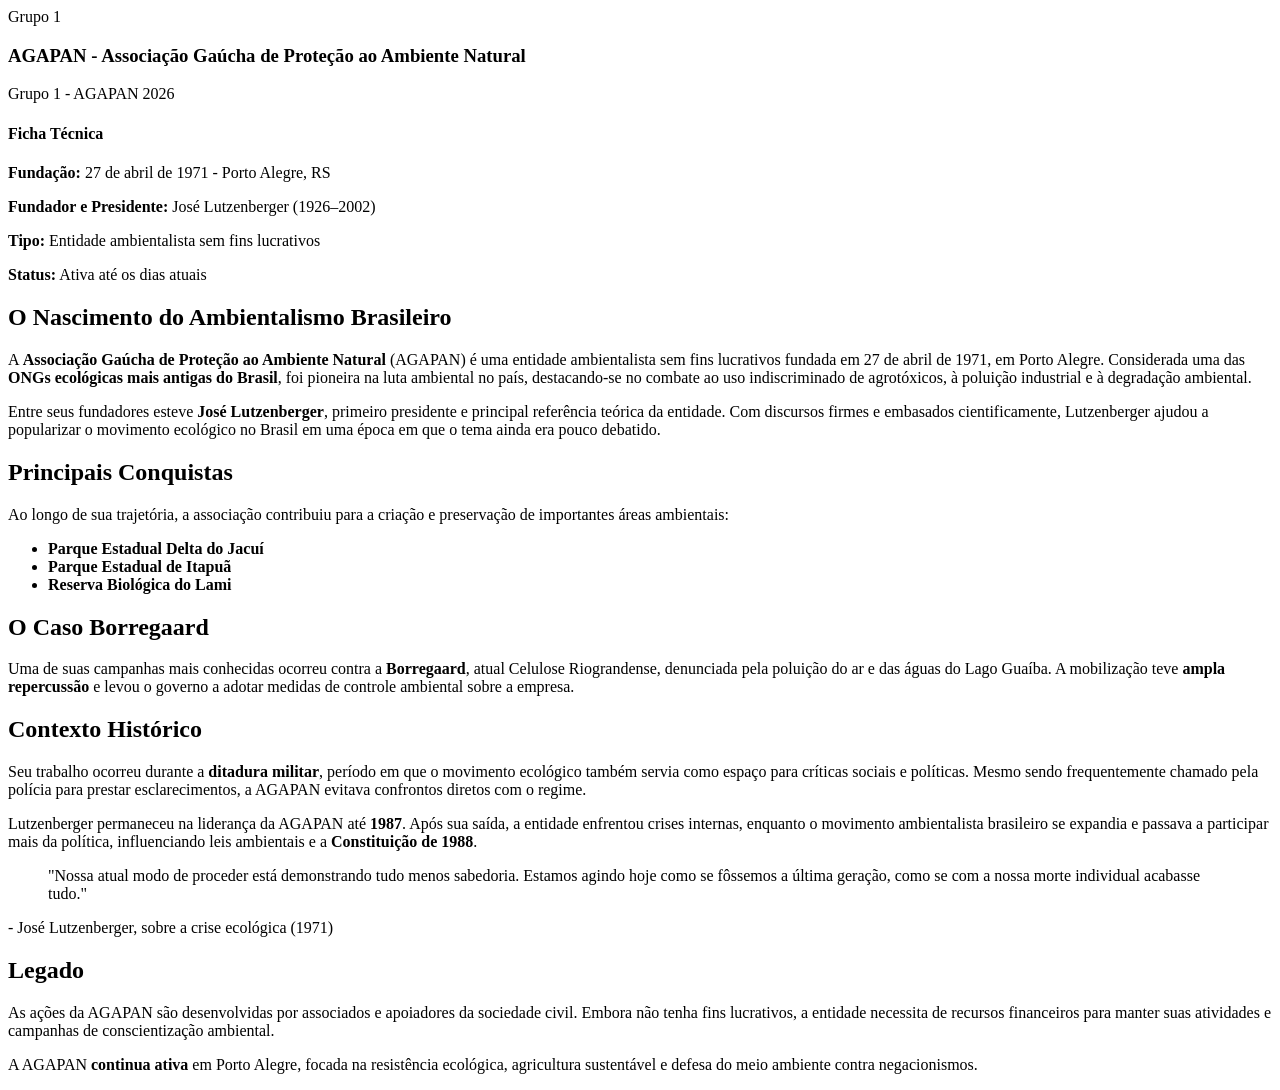
<file: artigos/artigo-agapan.html>
<!DOCTYPE html>
<html lang="pt-BR">
<head>
    <meta charset="UTF-8">
    <meta name="viewport" content="width=device-width, initial-scale=1.0">
    <title>AGAPAN - José Lutzenberger</title>
</head>
<body>
    <div class="article-full-content">
        <span class="article-tag">Grupo 1</span>
        
        <h3>AGAPAN - Associação Gaúcha de Proteção ao Ambiente Natural</h3>
        
        <div class="article-meta">
            <span class="meta-author">Grupo 1 - AGAPAN</span>
            <span class="meta-date">2026</span>
        </div>
        
        <div class="article-body">
            <div class="highlight-box">
                <h4>Ficha Técnica</h4>
                <p><strong>Fundação:</strong> 27 de abril de 1971 - Porto Alegre, RS</p>
                <p><strong>Fundador e Presidente:</strong> José Lutzenberger (1926–2002)</p>
                <p><strong>Tipo:</strong> Entidade ambientalista sem fins lucrativos</p>
                <p><strong>Status:</strong> Ativa até os dias atuais</p>
            </div>

            <h2>O Nascimento do Ambientalismo Brasileiro</h2>
            
            <p>A <strong>Associação Gaúcha de Proteção ao Ambiente Natural</strong> (AGAPAN) é uma entidade ambientalista sem fins lucrativos fundada em 27 de abril de 1971, em Porto Alegre. Considerada uma das <strong>ONGs ecológicas mais antigas do Brasil</strong>, foi pioneira na luta ambiental no país, destacando-se no combate ao uso indiscriminado de agrotóxicos, à poluição industrial e à degradação ambiental.</p>
            
            <p>Entre seus fundadores esteve <strong>José Lutzenberger</strong>, primeiro presidente e principal referência teórica da entidade. Com discursos firmes e embasados cientificamente, Lutzenberger ajudou a popularizar o movimento ecológico no Brasil em uma época em que o tema ainda era pouco debatido.</p>

            <h2>Principais Conquistas</h2>
            
            <p>Ao longo de sua trajetória, a associação contribuiu para a criação e preservação de importantes áreas ambientais:</p>
            
            <ul>
                <li><strong>Parque Estadual Delta do Jacuí</strong></li>
                <li><strong>Parque Estadual de Itapuã</strong></li>
                <li><strong>Reserva Biológica do Lami</strong></li>
            </ul>

            <h2>O Caso Borregaard</h2>
            
            <p>Uma de suas campanhas mais conhecidas ocorreu contra a <strong>Borregaard</strong>, atual Celulose Riograndense, denunciada pela poluição do ar e das águas do Lago Guaíba. A mobilização teve <strong>ampla repercussão</strong> e levou o governo a adotar medidas de controle ambiental sobre a empresa.</p>

            <h2>Contexto Histórico</h2>
            
            <p>Seu trabalho ocorreu durante a <strong>ditadura militar</strong>, período em que o movimento ecológico também servia como espaço para críticas sociais e políticas. Mesmo sendo frequentemente chamado pela polícia para prestar esclarecimentos, a AGAPAN evitava confrontos diretos com o regime.</p>
            
            <p>Lutzenberger permaneceu na liderança da AGAPAN até <strong>1987</strong>. Após sua saída, a entidade enfrentou crises internas, enquanto o movimento ambientalista brasileiro se expandia e passava a participar mais da política, influenciando leis ambientais e a <strong>Constituição de 1988</strong>.</p>

            <blockquote>
                <p>"Nossa atual modo de proceder está demonstrando tudo menos sabedoria. Estamos agindo hoje como se fôssemos a última geração, como se com a nossa morte individual acabasse tudo."</p>
            </blockquote>
            <p class="reference">- José Lutzenberger, sobre a crise ecológica (1971)</p>

            <h2>Legado</h2>
            
            <p>As ações da AGAPAN são desenvolvidas por associados e apoiadores da sociedade civil. Embora não tenha fins lucrativos, a entidade necessita de recursos financeiros para manter suas atividades e campanhas de conscientização ambiental.</p>
            
            <p>A AGAPAN <strong>continua ativa</strong> em Porto Alegre, focada na resistência ecológica, agricultura sustentável e defesa do meio ambiente contra negacionismos.</p>
        </div>
    </div>
</body>
</html>
</file>
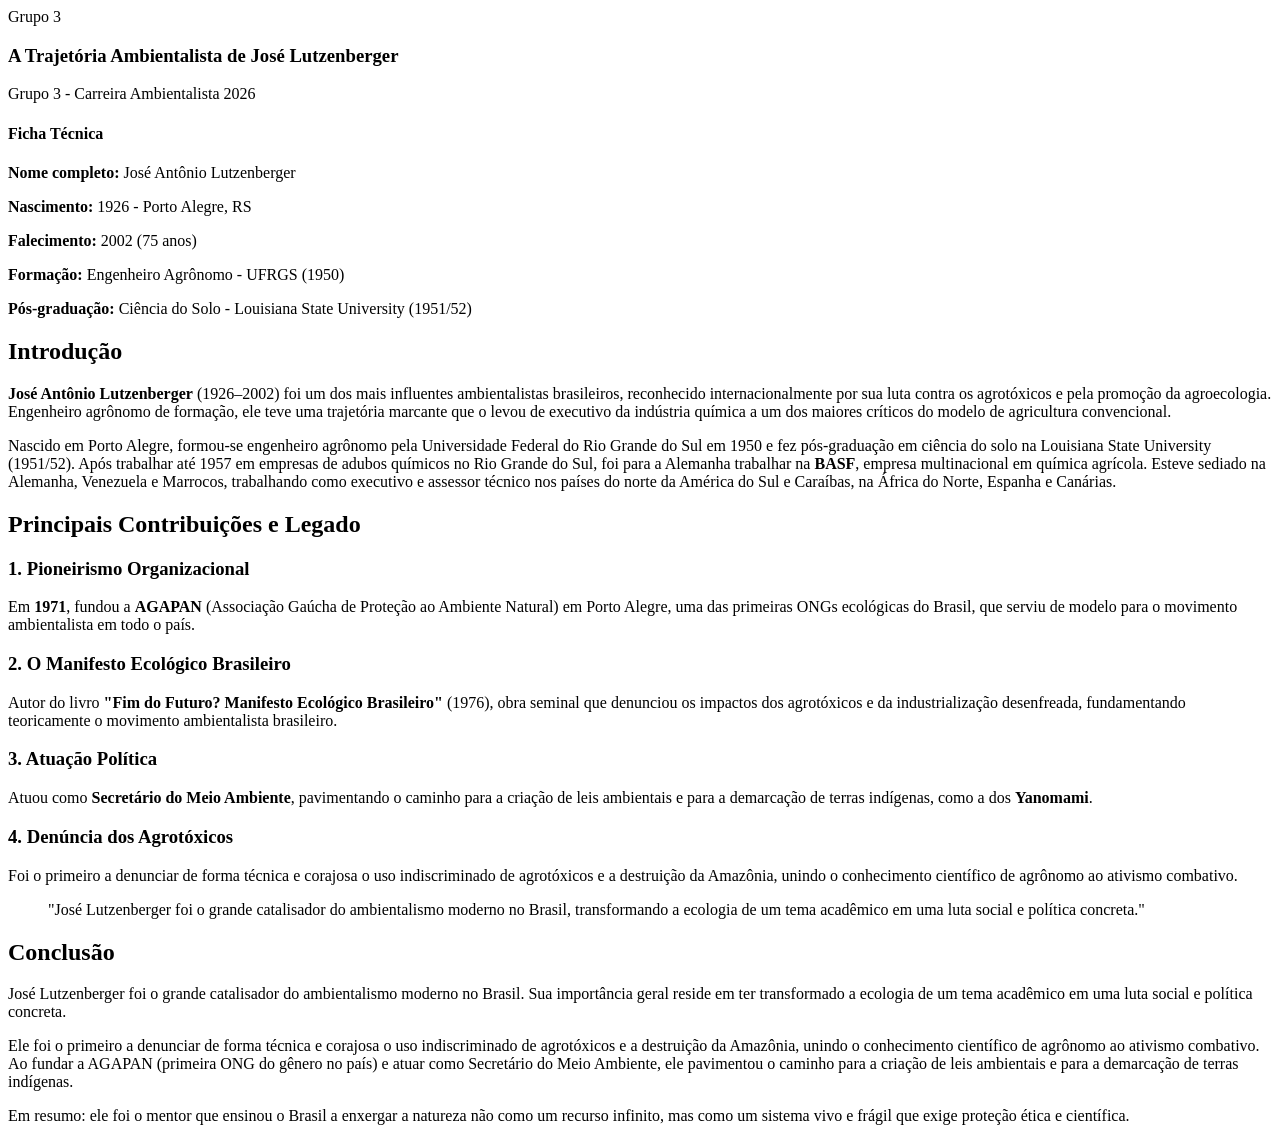
<file: artigos/artigo-carreira-ambientalista.html>
<!DOCTYPE html>
<html lang="pt-BR">
<head>
    <meta charset="UTF-8">
    <meta name="viewport" content="width=device-width, initial-scale=1.0">
    <title>Carreira Ambientalista - José Lutzenberger</title>
</head>
<body>
    <div class="article-full-content">
        <span class="article-tag">Grupo 3</span>
        
        <h3>A Trajetória Ambientalista de José Lutzenberger</h3>
        
        <div class="article-meta">
            <span class="meta-author">Grupo 3 - Carreira Ambientalista</span>
            <span class="meta-date">2026</span>
        </div>
        
        <div class="article-body">
            <div class="highlight-box">
                <h4>Ficha Técnica</h4>
                <p><strong>Nome completo:</strong> José Antônio Lutzenberger</p>
                <p><strong>Nascimento:</strong> 1926 - Porto Alegre, RS</p>
                <p><strong>Falecimento:</strong> 2002 (75 anos)</p>
                <p><strong>Formação:</strong> Engenheiro Agrônomo - UFRGS (1950)</p>
                <p><strong>Pós-graduação:</strong> Ciência do Solo - Louisiana State University (1951/52)</p>
            </div>

            <h2>Introdução</h2>
            
            <p><strong>José Antônio Lutzenberger</strong> (1926–2002) foi um dos mais influentes ambientalistas brasileiros, reconhecido internacionalmente por sua luta contra os agrotóxicos e pela promoção da agroecologia. Engenheiro agrônomo de formação, ele teve uma trajetória marcante que o levou de executivo da indústria química a um dos maiores críticos do modelo de agricultura convencional.</p>
            
            <p>Nascido em Porto Alegre, formou-se engenheiro agrônomo pela Universidade Federal do Rio Grande do Sul em 1950 e fez pós-graduação em ciência do solo na Louisiana State University (1951/52). Após trabalhar até 1957 em empresas de adubos químicos no Rio Grande do Sul, foi para a Alemanha trabalhar na <strong>BASF</strong>, empresa multinacional em química agrícola. Esteve sediado na Alemanha, Venezuela e Marrocos, trabalhando como executivo e assessor técnico nos países do norte da América do Sul e Caraíbas, na África do Norte, Espanha e Canárias.</p>

            <h2>Principais Contribuições e Legado</h2>
            
            <h3>1. Pioneirismo Organizacional</h3>
            <p>Em <strong>1971</strong>, fundou a <strong>AGAPAN</strong> (Associação Gaúcha de Proteção ao Ambiente Natural) em Porto Alegre, uma das primeiras ONGs ecológicas do Brasil, que serviu de modelo para o movimento ambientalista em todo o país.</p>
            
            <h3>2. O Manifesto Ecológico Brasileiro</h3>
            <p>Autor do livro <strong>"Fim do Futuro? Manifesto Ecológico Brasileiro"</strong> (1976), obra seminal que denunciou os impactos dos agrotóxicos e da industrialização desenfreada, fundamentando teoricamente o movimento ambientalista brasileiro.</p>
            
            <h3>3. Atuação Política</h3>
            <p>Atuou como <strong>Secretário do Meio Ambiente</strong>, pavimentando o caminho para a criação de leis ambientais e para a demarcação de terras indígenas, como a dos <strong>Yanomami</strong>.</p>
            
            <h3>4. Denúncia dos Agrotóxicos</h3>
            <p>Foi o primeiro a denunciar de forma técnica e corajosa o uso indiscriminado de agrotóxicos e a destruição da Amazônia, unindo o conhecimento científico de agrônomo ao ativismo combativo.</p>

            <blockquote>
                <p>"José Lutzenberger foi o grande catalisador do ambientalismo moderno no Brasil, transformando a ecologia de um tema acadêmico em uma luta social e política concreta."</p>
            </blockquote>

            <h2>Conclusão</h2>
            
            <p>José Lutzenberger foi o grande catalisador do ambientalismo moderno no Brasil. Sua importância geral reside em ter transformado a ecologia de um tema acadêmico em uma luta social e política concreta.</p>
            
            <p>Ele foi o primeiro a denunciar de forma técnica e corajosa o uso indiscriminado de agrotóxicos e a destruição da Amazônia, unindo o conhecimento científico de agrônomo ao ativismo combativo. Ao fundar a AGAPAN (primeira ONG do gênero no país) e atuar como Secretário do Meio Ambiente, ele pavimentou o caminho para a criação de leis ambientais e para a demarcação de terras indígenas.</p>
            
            <p>Em resumo: ele foi o mentor que ensinou o Brasil a enxergar a natureza não como um recurso infinito, mas como um sistema vivo e frágil que exige proteção ética e científica.</p>
        </div>
    </div>
</body>
</html>
</file>
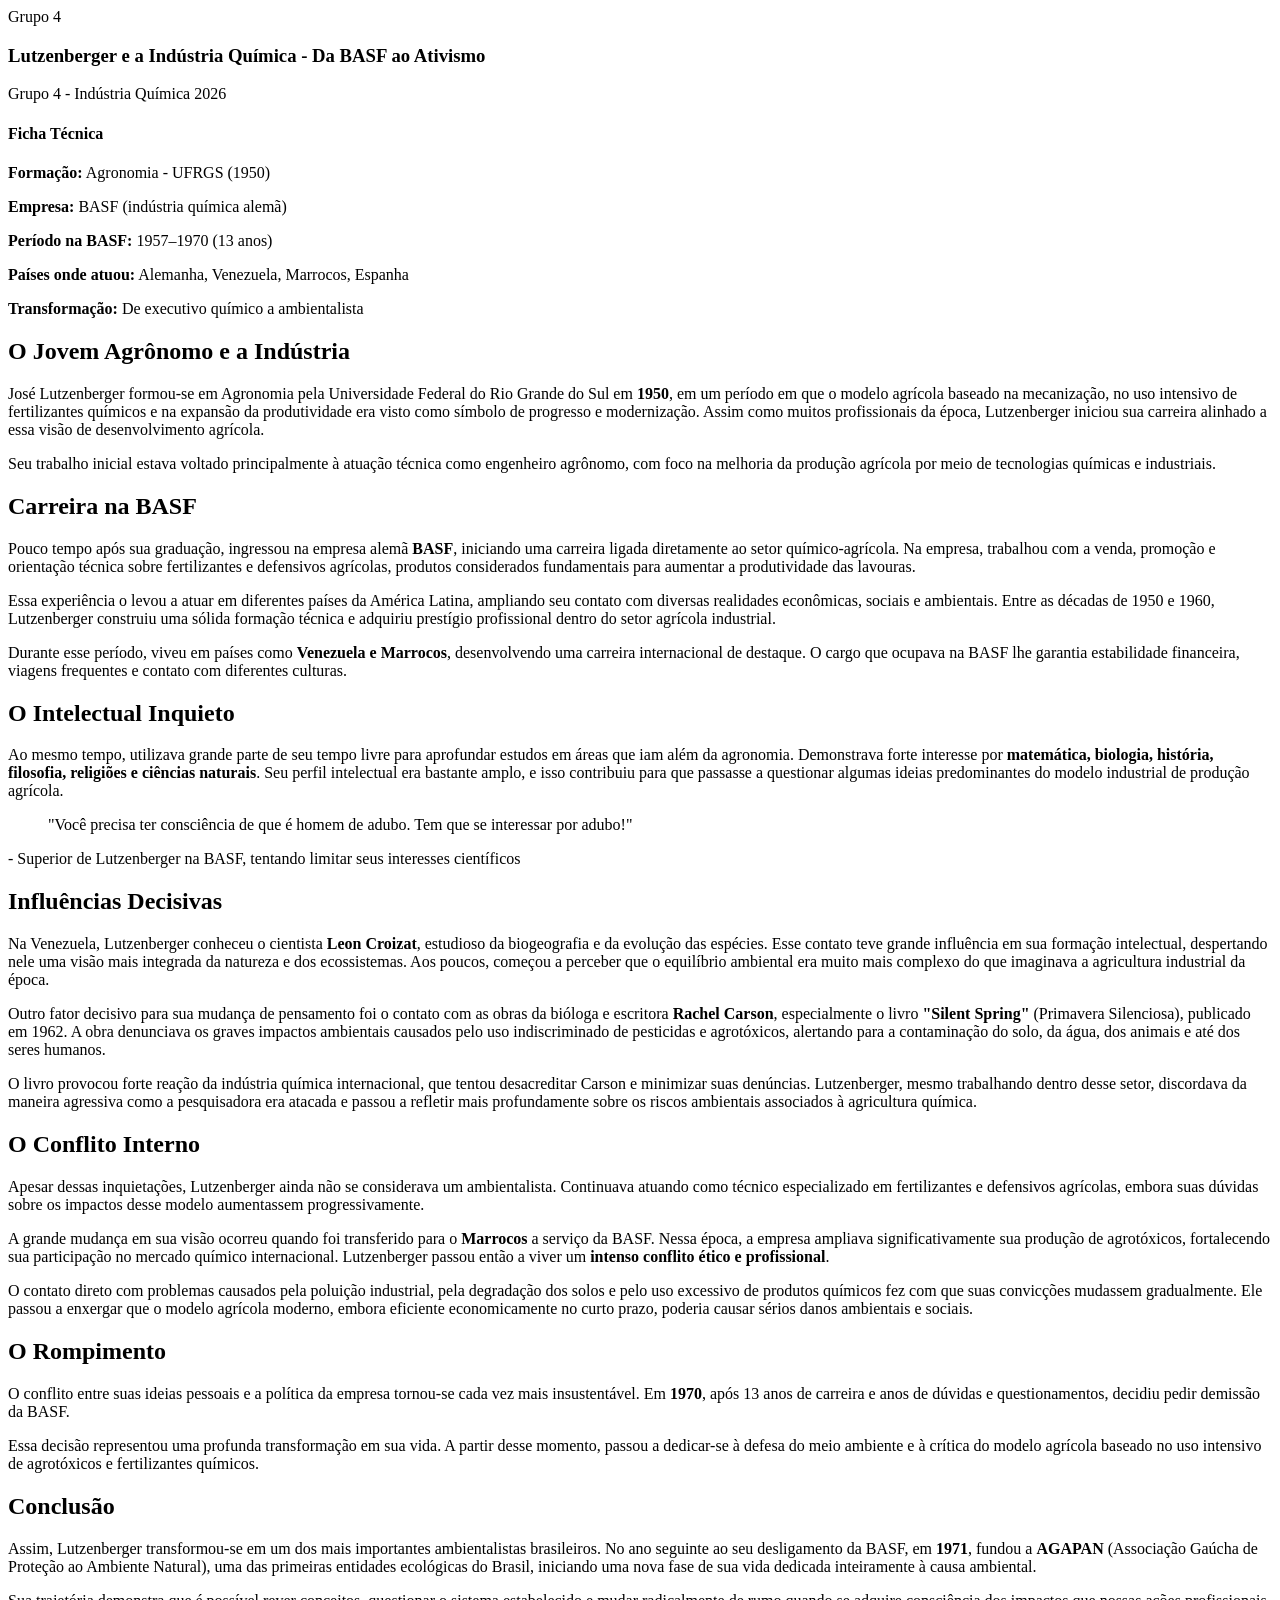
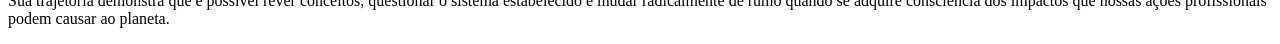
<file: artigos/artigo-industria-quimica.html>
<!DOCTYPE html>
<html lang="pt-BR">
<head>
    <meta charset="UTF-8">
    <meta name="viewport" content="width=device-width, initial-scale=1.0">
    <title>Indústria Química - José Lutzenberger</title>
</head>
<body>
    <div class="article-full-content">
        <span class="article-tag">Grupo 4</span>
        
        <h3>Lutzenberger e a Indústria Química - Da BASF ao Ativismo</h3>
        
        <div class="article-meta">
            <span class="meta-author">Grupo 4 - Indústria Química</span>
            <span class="meta-date">2026</span>
        </div>
        
        <div class="article-body">
            <div class="highlight-box">
                <h4>Ficha Técnica</h4>
                <p><strong>Formação:</strong> Agronomia - UFRGS (1950)</p>
                <p><strong>Empresa:</strong> BASF (indústria química alemã)</p>
                <p><strong>Período na BASF:</strong> 1957–1970 (13 anos)</p>
                <p><strong>Países onde atuou:</strong> Alemanha, Venezuela, Marrocos, Espanha</p>
                <p><strong>Transformação:</strong> De executivo químico a ambientalista</p>
            </div>

            <h2>O Jovem Agrônomo e a Indústria</h2>
            
            <p>José Lutzenberger formou-se em Agronomia pela Universidade Federal do Rio Grande do Sul em <strong>1950</strong>, em um período em que o modelo agrícola baseado na mecanização, no uso intensivo de fertilizantes químicos e na expansão da produtividade era visto como símbolo de progresso e modernização. Assim como muitos profissionais da época, Lutzenberger iniciou sua carreira alinhado a essa visão de desenvolvimento agrícola.</p>
            
            <p>Seu trabalho inicial estava voltado principalmente à atuação técnica como engenheiro agrônomo, com foco na melhoria da produção agrícola por meio de tecnologias químicas e industriais.</p>

            <h2>Carreira na BASF</h2>
            
            <p>Pouco tempo após sua graduação, ingressou na empresa alemã <strong>BASF</strong>, iniciando uma carreira ligada diretamente ao setor químico-agrícola. Na empresa, trabalhou com a venda, promoção e orientação técnica sobre fertilizantes e defensivos agrícolas, produtos considerados fundamentais para aumentar a produtividade das lavouras.</p>
            
            <p>Essa experiência o levou a atuar em diferentes países da América Latina, ampliando seu contato com diversas realidades econômicas, sociais e ambientais. Entre as décadas de 1950 e 1960, Lutzenberger construiu uma sólida formação técnica e adquiriu prestígio profissional dentro do setor agrícola industrial.</p>
            
            <p>Durante esse período, viveu em países como <strong>Venezuela e Marrocos</strong>, desenvolvendo uma carreira internacional de destaque. O cargo que ocupava na BASF lhe garantia estabilidade financeira, viagens frequentes e contato com diferentes culturas.</p>

            <h2>O Intelectual Inquieto</h2>
            
            <p>Ao mesmo tempo, utilizava grande parte de seu tempo livre para aprofundar estudos em áreas que iam além da agronomia. Demonstrava forte interesse por <strong>matemática, biologia, história, filosofia, religiões e ciências naturais</strong>. Seu perfil intelectual era bastante amplo, e isso contribuiu para que passasse a questionar algumas ideias predominantes do modelo industrial de produção agrícola.</p>

            <blockquote>
                <p>"Você precisa ter consciência de que é homem de adubo. Tem que se interessar por adubo!"</p>
            </blockquote>
            <p class="reference">- Superior de Lutzenberger na BASF, tentando limitar seus interesses científicos</p>

            <h2>Influências Decisivas</h2>
            
            <p>Na Venezuela, Lutzenberger conheceu o cientista <strong>Leon Croizat</strong>, estudioso da biogeografia e da evolução das espécies. Esse contato teve grande influência em sua formação intelectual, despertando nele uma visão mais integrada da natureza e dos ecossistemas. Aos poucos, começou a perceber que o equilíbrio ambiental era muito mais complexo do que imaginava a agricultura industrial da época.</p>
            
            <p>Outro fator decisivo para sua mudança de pensamento foi o contato com as obras da bióloga e escritora <strong>Rachel Carson</strong>, especialmente o livro <strong>"Silent Spring"</strong> (Primavera Silenciosa), publicado em 1962. A obra denunciava os graves impactos ambientais causados pelo uso indiscriminado de pesticidas e agrotóxicos, alertando para a contaminação do solo, da água, dos animais e até dos seres humanos.</p>
            
            <p>O livro provocou forte reação da indústria química internacional, que tentou desacreditar Carson e minimizar suas denúncias. Lutzenberger, mesmo trabalhando dentro desse setor, discordava da maneira agressiva como a pesquisadora era atacada e passou a refletir mais profundamente sobre os riscos ambientais associados à agricultura química.</p>

            <h2>O Conflito Interno</h2>
            
            <p>Apesar dessas inquietações, Lutzenberger ainda não se considerava um ambientalista. Continuava atuando como técnico especializado em fertilizantes e defensivos agrícolas, embora suas dúvidas sobre os impactos desse modelo aumentassem progressivamente.</p>
            
            <p>A grande mudança em sua visão ocorreu quando foi transferido para o <strong>Marrocos</strong> a serviço da BASF. Nessa época, a empresa ampliava significativamente sua produção de agrotóxicos, fortalecendo sua participação no mercado químico internacional. Lutzenberger passou então a viver um <strong>intenso conflito ético e profissional</strong>.</p>
            
            <p>O contato direto com problemas causados pela poluição industrial, pela degradação dos solos e pelo uso excessivo de produtos químicos fez com que suas convicções mudassem gradualmente. Ele passou a enxergar que o modelo agrícola moderno, embora eficiente economicamente no curto prazo, poderia causar sérios danos ambientais e sociais.</p>

            <h2>O Rompimento</h2>
            
            <p>O conflito entre suas ideias pessoais e a política da empresa tornou-se cada vez mais insustentável. Em <strong>1970</strong>, após 13 anos de carreira e anos de dúvidas e questionamentos, decidiu pedir demissão da BASF.</p>
            
            <p>Essa decisão representou uma profunda transformação em sua vida. A partir desse momento, passou a dedicar-se à defesa do meio ambiente e à crítica do modelo agrícola baseado no uso intensivo de agrotóxicos e fertilizantes químicos.</p>

            <h2>Conclusão</h2>
            
            <p>Assim, Lutzenberger transformou-se em um dos mais importantes ambientalistas brasileiros. No ano seguinte ao seu desligamento da BASF, em <strong>1971</strong>, fundou a <strong>AGAPAN</strong> (Associação Gaúcha de Proteção ao Ambiente Natural), uma das primeiras entidades ecológicas do Brasil, iniciando uma nova fase de sua vida dedicada inteiramente à causa ambiental.</p>
            
            <p>Sua trajetória demonstra que é possível rever conceitos, questionar o sistema estabelecido e mudar radicalmente de rumo quando se adquire consciência dos impactos que nossas ações profissionais podem causar ao planeta.</p>
        </div>
    </div>
</body>
</html>
</file>
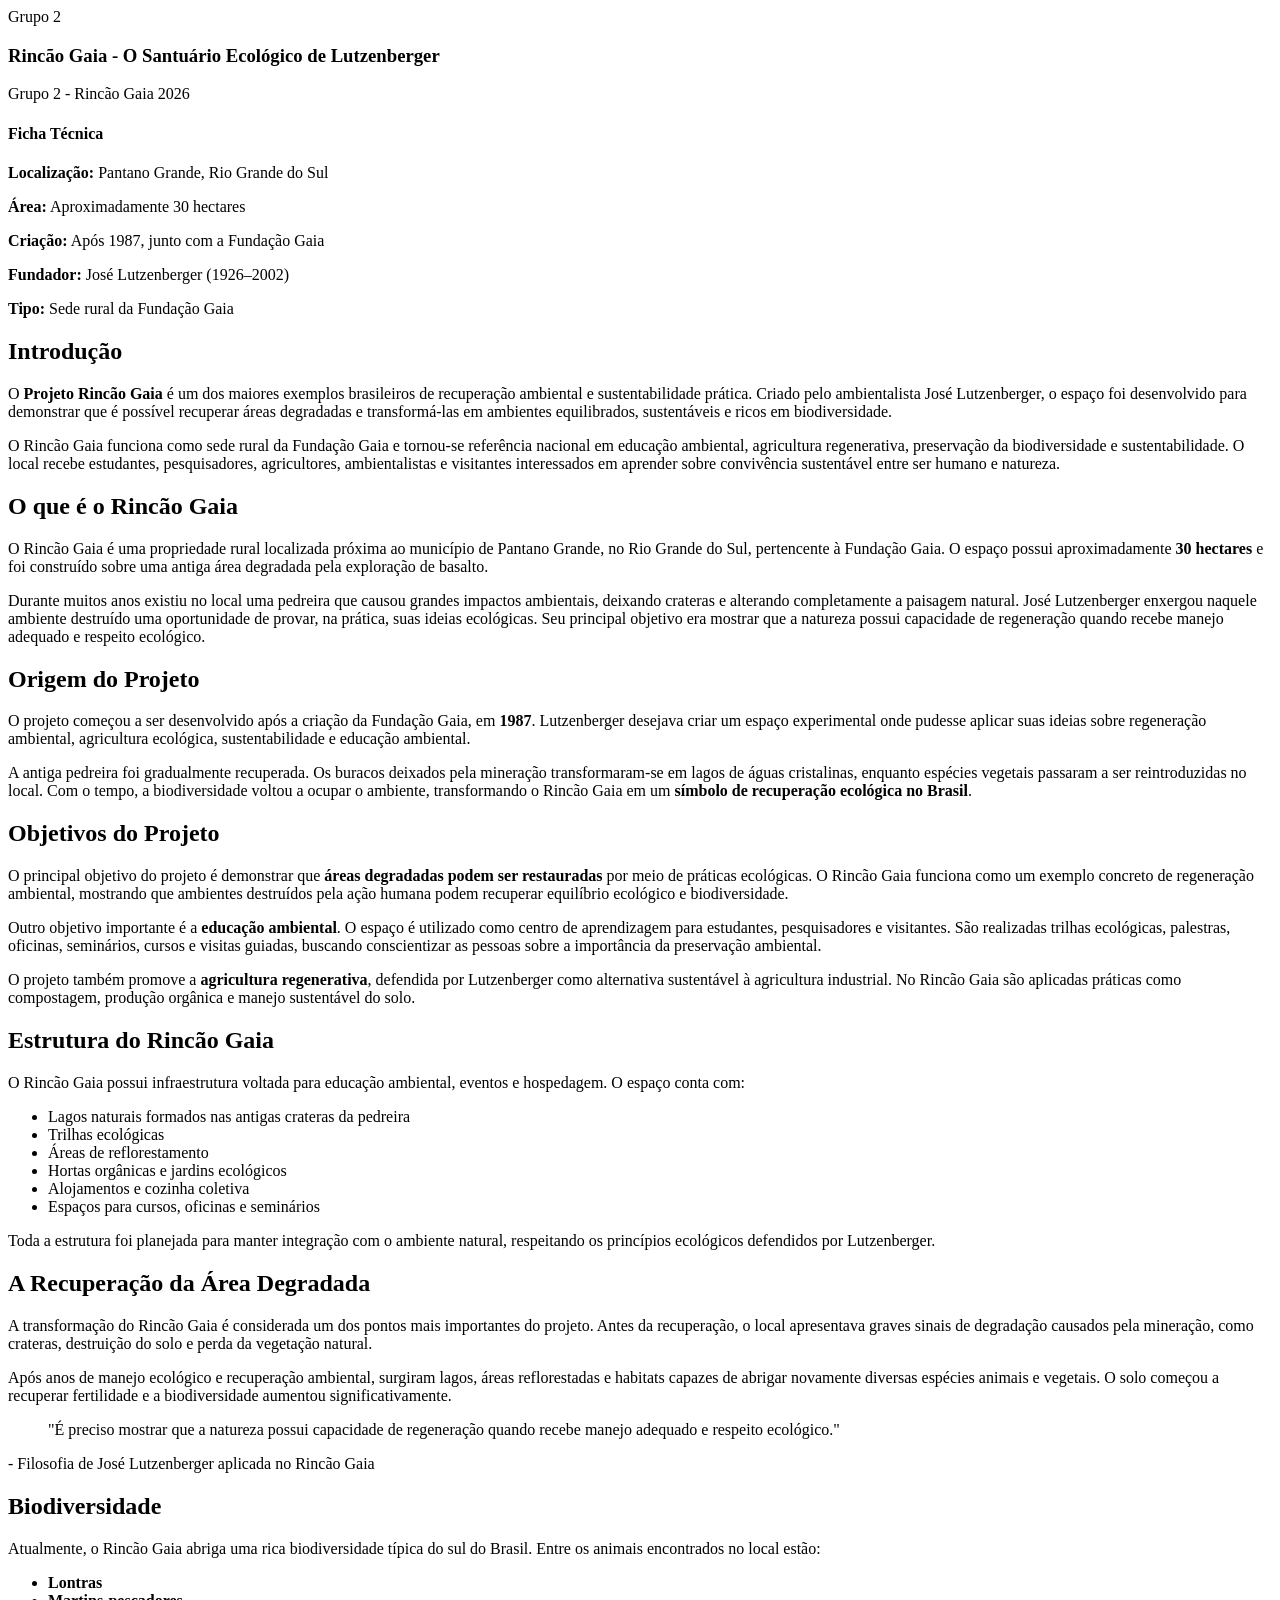
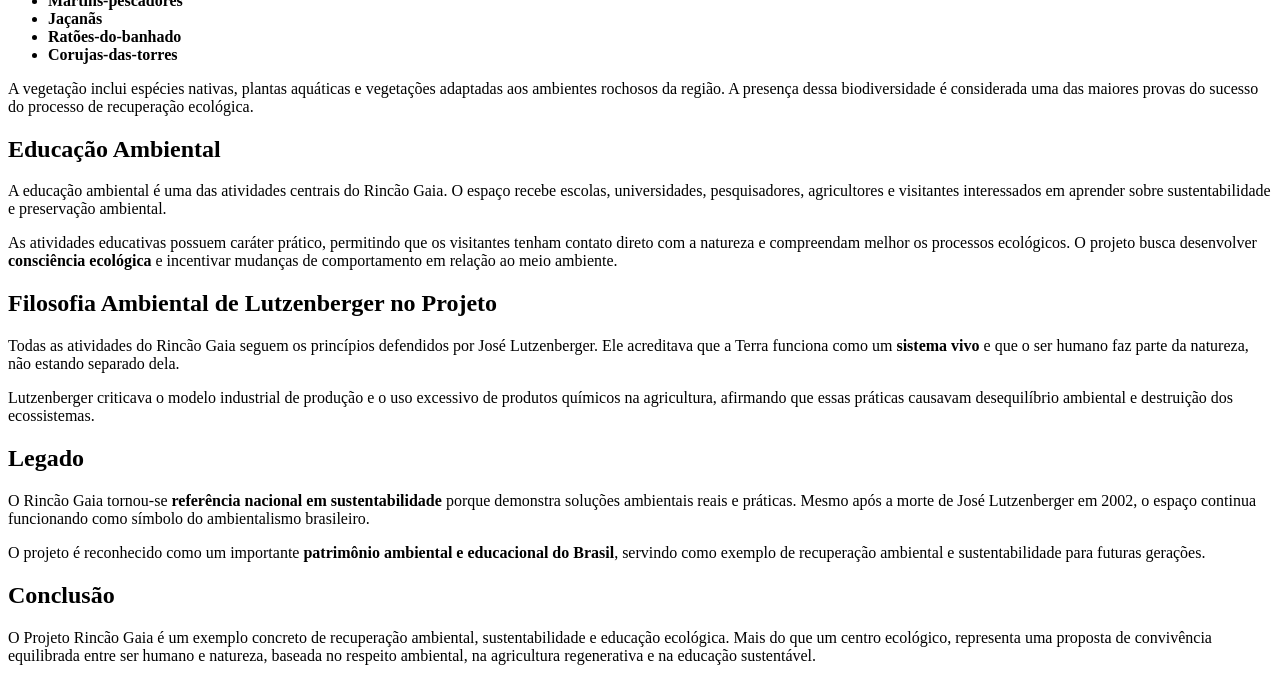
<file: artigos/artigo-rincao-gaia.html>
<!DOCTYPE html>
<html lang="pt-BR">
<head>
    <meta charset="UTF-8">
    <meta name="viewport" content="width=device-width, initial-scale=1.0">
    <title>Rincão Gaia - José Lutzenberger</title>
</head>
<body>
    <div class="article-full-content">
        <span class="article-tag">Grupo 2</span>
        
        <h3>Rincão Gaia - O Santuário Ecológico de Lutzenberger</h3>
        
        <div class="article-meta">
            <span class="meta-author">Grupo 2 - Rincão Gaia</span>
            <span class="meta-date">2026</span>
        </div>
        
        <div class="article-body">
            <div class="highlight-box">
                <h4>Ficha Técnica</h4>
                <p><strong>Localização:</strong> Pantano Grande, Rio Grande do Sul</p>
                <p><strong>Área:</strong> Aproximadamente 30 hectares</p>
                <p><strong>Criação:</strong> Após 1987, junto com a Fundação Gaia</p>
                <p><strong>Fundador:</strong> José Lutzenberger (1926–2002)</p>
                <p><strong>Tipo:</strong> Sede rural da Fundação Gaia</p>
            </div>

            <h2>Introdução</h2>
            
            <p>O <strong>Projeto Rincão Gaia</strong> é um dos maiores exemplos brasileiros de recuperação ambiental e sustentabilidade prática. Criado pelo ambientalista José Lutzenberger, o espaço foi desenvolvido para demonstrar que é possível recuperar áreas degradadas e transformá-las em ambientes equilibrados, sustentáveis e ricos em biodiversidade.</p>
            
            <p>O Rincão Gaia funciona como sede rural da Fundação Gaia e tornou-se referência nacional em educação ambiental, agricultura regenerativa, preservação da biodiversidade e sustentabilidade. O local recebe estudantes, pesquisadores, agricultores, ambientalistas e visitantes interessados em aprender sobre convivência sustentável entre ser humano e natureza.</p>

            <h2>O que é o Rincão Gaia</h2>
            
            <p>O Rincão Gaia é uma propriedade rural localizada próxima ao município de Pantano Grande, no Rio Grande do Sul, pertencente à Fundação Gaia. O espaço possui aproximadamente <strong>30 hectares</strong> e foi construído sobre uma antiga área degradada pela exploração de basalto.</p>
            
            <p>Durante muitos anos existiu no local uma pedreira que causou grandes impactos ambientais, deixando crateras e alterando completamente a paisagem natural. José Lutzenberger enxergou naquele ambiente destruído uma oportunidade de provar, na prática, suas ideias ecológicas. Seu principal objetivo era mostrar que a natureza possui capacidade de regeneração quando recebe manejo adequado e respeito ecológico.</p>

            <h2>Origem do Projeto</h2>
            
            <p>O projeto começou a ser desenvolvido após a criação da Fundação Gaia, em <strong>1987</strong>. Lutzenberger desejava criar um espaço experimental onde pudesse aplicar suas ideias sobre regeneração ambiental, agricultura ecológica, sustentabilidade e educação ambiental.</p>
            
            <p>A antiga pedreira foi gradualmente recuperada. Os buracos deixados pela mineração transformaram-se em lagos de águas cristalinas, enquanto espécies vegetais passaram a ser reintroduzidas no local. Com o tempo, a biodiversidade voltou a ocupar o ambiente, transformando o Rincão Gaia em um <strong>símbolo de recuperação ecológica no Brasil</strong>.</p>

            <h2>Objetivos do Projeto</h2>
            
            <p>O principal objetivo do projeto é demonstrar que <strong>áreas degradadas podem ser restauradas</strong> por meio de práticas ecológicas. O Rincão Gaia funciona como um exemplo concreto de regeneração ambiental, mostrando que ambientes destruídos pela ação humana podem recuperar equilíbrio ecológico e biodiversidade.</p>
            
            <p>Outro objetivo importante é a <strong>educação ambiental</strong>. O espaço é utilizado como centro de aprendizagem para estudantes, pesquisadores e visitantes. São realizadas trilhas ecológicas, palestras, oficinas, seminários, cursos e visitas guiadas, buscando conscientizar as pessoas sobre a importância da preservação ambiental.</p>
            
            <p>O projeto também promove a <strong>agricultura regenerativa</strong>, defendida por Lutzenberger como alternativa sustentável à agricultura industrial. No Rincão Gaia são aplicadas práticas como compostagem, produção orgânica e manejo sustentável do solo.</p>

            <h2>Estrutura do Rincão Gaia</h2>
            
            <p>O Rincão Gaia possui infraestrutura voltada para educação ambiental, eventos e hospedagem. O espaço conta com:</p>
            
            <ul>
                <li>Lagos naturais formados nas antigas crateras da pedreira</li>
                <li>Trilhas ecológicas</li>
                <li>Áreas de reflorestamento</li>
                <li>Hortas orgânicas e jardins ecológicos</li>
                <li>Alojamentos e cozinha coletiva</li>
                <li>Espaços para cursos, oficinas e seminários</li>
            </ul>
            
            <p>Toda a estrutura foi planejada para manter integração com o ambiente natural, respeitando os princípios ecológicos defendidos por Lutzenberger.</p>

            <h2>A Recuperação da Área Degradada</h2>
            
            <p>A transformação do Rincão Gaia é considerada um dos pontos mais importantes do projeto. Antes da recuperação, o local apresentava graves sinais de degradação causados pela mineração, como crateras, destruição do solo e perda da vegetação natural.</p>
            
            <p>Após anos de manejo ecológico e recuperação ambiental, surgiram lagos, áreas reflorestadas e habitats capazes de abrigar novamente diversas espécies animais e vegetais. O solo começou a recuperar fertilidade e a biodiversidade aumentou significativamente.</p>

            <blockquote>
                <p>"É preciso mostrar que a natureza possui capacidade de regeneração quando recebe manejo adequado e respeito ecológico."</p>
            </blockquote>
            <p class="reference">- Filosofia de José Lutzenberger aplicada no Rincão Gaia</p>

            <h2>Biodiversidade</h2>
            
            <p>Atualmente, o Rincão Gaia abriga uma rica biodiversidade típica do sul do Brasil. Entre os animais encontrados no local estão:</p>
            
            <ul>
                <li><strong>Lontras</strong></li>
                <li><strong>Martins-pescadores</strong></li>
                <li><strong>Jaçanãs</strong></li>
                <li><strong>Ratões-do-banhado</strong></li>
                <li><strong>Corujas-das-torres</strong></li>
            </ul>
            
            <p>A vegetação inclui espécies nativas, plantas aquáticas e vegetações adaptadas aos ambientes rochosos da região. A presença dessa biodiversidade é considerada uma das maiores provas do sucesso do processo de recuperação ecológica.</p>

            <h2>Educação Ambiental</h2>
            
            <p>A educação ambiental é uma das atividades centrais do Rincão Gaia. O espaço recebe escolas, universidades, pesquisadores, agricultores e visitantes interessados em aprender sobre sustentabilidade e preservação ambiental.</p>
            
            <p>As atividades educativas possuem caráter prático, permitindo que os visitantes tenham contato direto com a natureza e compreendam melhor os processos ecológicos. O projeto busca desenvolver <strong>consciência ecológica</strong> e incentivar mudanças de comportamento em relação ao meio ambiente.</p>

            <h2>Filosofia Ambiental de Lutzenberger no Projeto</h2>
            
            <p>Todas as atividades do Rincão Gaia seguem os princípios defendidos por José Lutzenberger. Ele acreditava que a Terra funciona como um <strong>sistema vivo</strong> e que o ser humano faz parte da natureza, não estando separado dela.</p>
            
            <p>Lutzenberger criticava o modelo industrial de produção e o uso excessivo de produtos químicos na agricultura, afirmando que essas práticas causavam desequilíbrio ambiental e destruição dos ecossistemas.</p>

            <h2>Legado</h2>
            
            <p>O Rincão Gaia tornou-se <strong>referência nacional em sustentabilidade</strong> porque demonstra soluções ambientais reais e práticas. Mesmo após a morte de José Lutzenberger em 2002, o espaço continua funcionando como símbolo do ambientalismo brasileiro.</p>
            
            <p>O projeto é reconhecido como um importante <strong>patrimônio ambiental e educacional do Brasil</strong>, servindo como exemplo de recuperação ambiental e sustentabilidade para futuras gerações.</p>

            <h2>Conclusão</h2>
            
            <p>O Projeto Rincão Gaia é um exemplo concreto de recuperação ambiental, sustentabilidade e educação ecológica. Mais do que um centro ecológico, representa uma proposta de convivência equilibrada entre ser humano e natureza, baseada no respeito ambiental, na agricultura regenerativa e na educação sustentável.</p>
        </div>
    </div>
</body>
</html>
</file>
